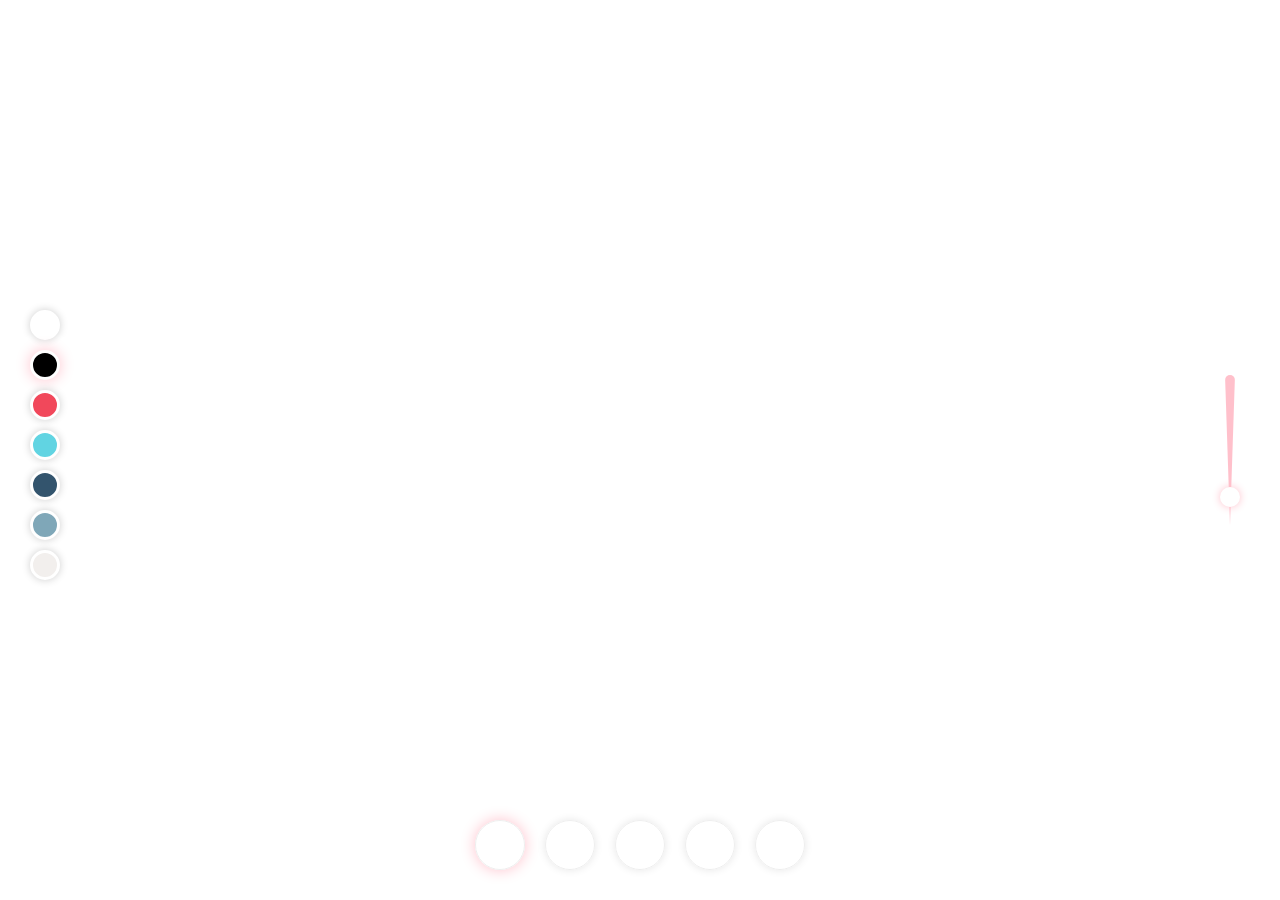
<file: index.html>
<!doctype html>
<html lang="zh-cmn-Hans">
<head>
    <meta charset="UTF-8">
    <meta name="viewport"
          content="width=device-width, user-scalable=no, initial-scale=1.0, maximum-scale=1.0, minimum-scale=1.0">
    <meta http-equiv="X-UA-Compatible" content="ie=edge">
    <title>涂鸦板</title>
    <link rel="stylesheet" href="//at.alicdn.com/t/font_584725_0nyjbeaxjw2ep14i.css">
    <link rel="stylesheet" href="css/style.css">
</head>
<body>
    <canvas id="drawing-board"></canvas>
    <div class="color-group">
        <ul>
            <li id="white" class="color-item" style="background-color: white;"></li>
            <li id="black" class="color-item active" style="background-color: black;"></li>
            <li id="red" class="color-item" style="background-color: #f1485b;"></li>
            <li id="blue" class="color-item" style="background-color: #61d4e2;"></li>
            <li id="yellow" class="color-item" style="background-color: #33546d;"></li>
            <li id="green" class="color-item" style="background-color: #7fa7b8;"></li>
            <li id="gray" class="color-item" style="background-color: #f2efed;"></li>
        </ul>
    </div>
    <div id="range-wrap"><input type="range" id="range" min="1" max="30" value="5" title="调整笔刷粗细"></div>
    <div class="tools">
        <button id="brush" class="active" title="画笔"><i class="iconfont icon-qianbi"></i></button>
        <button id="eraser" title="橡皮擦"><i class="iconfont icon-xiangpi"></i></button>
        <button id="clear" title="清空"><i class="iconfont icon-qingchu"></i></button>
        <button id="undo" title="撤销"><i class="iconfont icon-chexiao"></i></button>
        <button id="save" title="保存"><i class="iconfont icon-fuzhi"></i></button>
    </div>
</body>
<script src="js/main.js"></script>
</html>
</file>
<file: css/style.css>
* {
    margin: 0;
    padding: 0;
    user-select: none;
}

body {
    overflow: hidden
}

#drawing-board {
    background: white;
    position: fixed;
    display: block;
    cursor: crosshair;
}

.tools {
    position: fixed;
    left: 0;
    bottom: 30px;
    width: 100%;
    display: flex;
    justify-content: center;
    text-align: center
}

.tools button {
    border-radius: 50%;
    width: 50px;
    height: 50px;
    background-color: rgba(255, 255, 255, 0.7);
    border: 1px solid #eee;
    outline: none;
    cursor: pointer;
    box-sizing: border-box;
    margin: 0 10px;
    text-align: center;
    color: #ccc;
    line-height: 50px;
    box-shadow: 0 0 8px rgba(0, 0, 0, 0.1);
    transition: 0.3s;
}

.tools button.active,
.tools button:active {
    box-shadow: 0 0 15px pink;
    color: pink;
}

.tools button i {
    font-size: 24px;
}

.color-group {
    position: fixed;
    width: 30px;
    left: 30px;
    top: 50%;
    transform: translate(0, -150px)
}

.color-group ul {
    list-style: none;
}

.color-group ul li {
    width: 30px;
    height: 30px;
    margin: 10px 0;
    border-radius: 50%;
    box-sizing: border-box;
    border: 3px solid white;
    box-shadow: 0 0 8px rgba(0, 0, 0, 0.2);
    cursor: pointer;
    transition: 0.3s;
}

.color-group ul li.active {
    box-shadow: 0 0 15px pink;
}

#range-wrap {
    position: fixed;
    top: 50%;
    right: 30px;
    width: 30px;
    height: 150px;
    margin-top: -75px;
}

#range-wrap input {
    transform: rotate(-90deg);
    width: 150px;
    height: 20px;
    margin: 0;
    transform-origin: 75px 75px;
    border-radius: 15px;
    -webkit-appearance: none;
    outline: none;
    position: relative;
}

#range-wrap input::after {
    display: block;
    content: "";
    width: 0;
    height: 0;
    border: 5px solid transparent;
    border-right: 150px solid pink;
    border-left-width: 0;
    position: absolute;
    left: 0;
    top: 5px;
    border-radius: 15px;
    z-index: 0;
}

#range-wrap input[type=range]::-webkit-slider-thumb,
#range-wrap input[type=range]::-moz-range-thumb {
    -webkit-appearance: none;
}

#range-wrap input[type=range]::-webkit-slider-runnable-track,
#range-wrap input[type=range]::-moz-range-track {
    height: 10px;
    border-radius: 10px;
    box-shadow: none;
}

#range-wrap input[type=range]::-webkit-slider-thumb {
    -webkit-appearance: none;
    height: 20px;
    width: 20px;
    margin-top: -1px;
    background: #ffffff;
    border-radius: 50%;
    box-shadow: 0 0 8px pink;
    position: relative;
    z-index: 999;
}

@media screen and (max-width: 768px) {
    .tools {
        bottom: auto;
        top: 20px;
    }

    .tools button {
        width: 35px;
        height: 35px;
        line-height: 35px;
        margin-bottom: 15px;
        box-shadow: 0 0 5px rgba(0, 0, 0, 0.1);
    }

    .tools button.active,
    .tools button:active {
        box-shadow: 0 0 5px pink;
    }

    .tools button i {
        font-size: 18px;
    }

    .tools #swatches {
        display: none
    }

    .color-group {
        left: 0;
        top: auto;
        bottom: 20px;
        display: flex;
        width: 100%;
        justify-content: center;
        text-align: center;
        transform: translate(0, 0)
    }

    .color-group ul li {
        display: inline-block;
        margin: 0 5px;
    }

    .color-group ul li.active {
        box-shadow: 0 0 10px pink;
    }

    #range-wrap {
        right: auto;
        left: 20px;
    }
}
</file>
